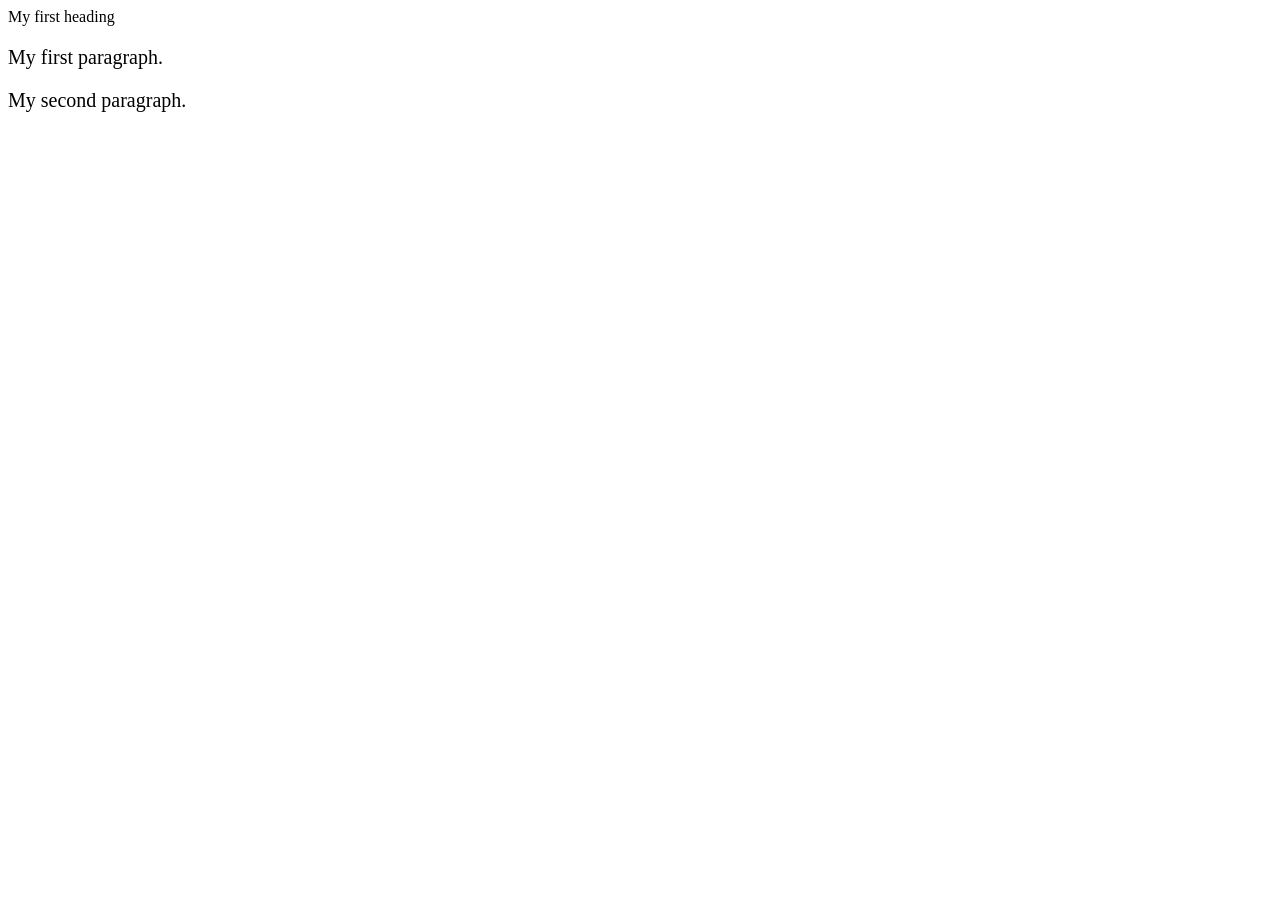
<file: index.html>
<!DOCTYPE html>
<html>
	<head>
		<title>Page Title</title>
		<link rel="stylesheet" href="styles.css">		
		</style>
	</head>
<body>
	<hl>My first heading</h1>
	<p>My first paragraph.</p>
	<p>My second paragraph.</p>
</body>
</html>
</file>
<file: styles.css>
<style>
	body{
	  background-color: lightblue;
	}

	h1{
	  color: white;
	  text-align: center;
	}

	p{
	  font-family: verdana;
	  font-size: 20px;
</style>
</file>
<file: css/styles.css>
<style>
	body{
	  background-color: lightblue;
	}

	h1{
	  color: white;
	  text-align: center;
	}

	p{
	  font-family: verdana;
	  font-size: 20px;
</style>
</file>
